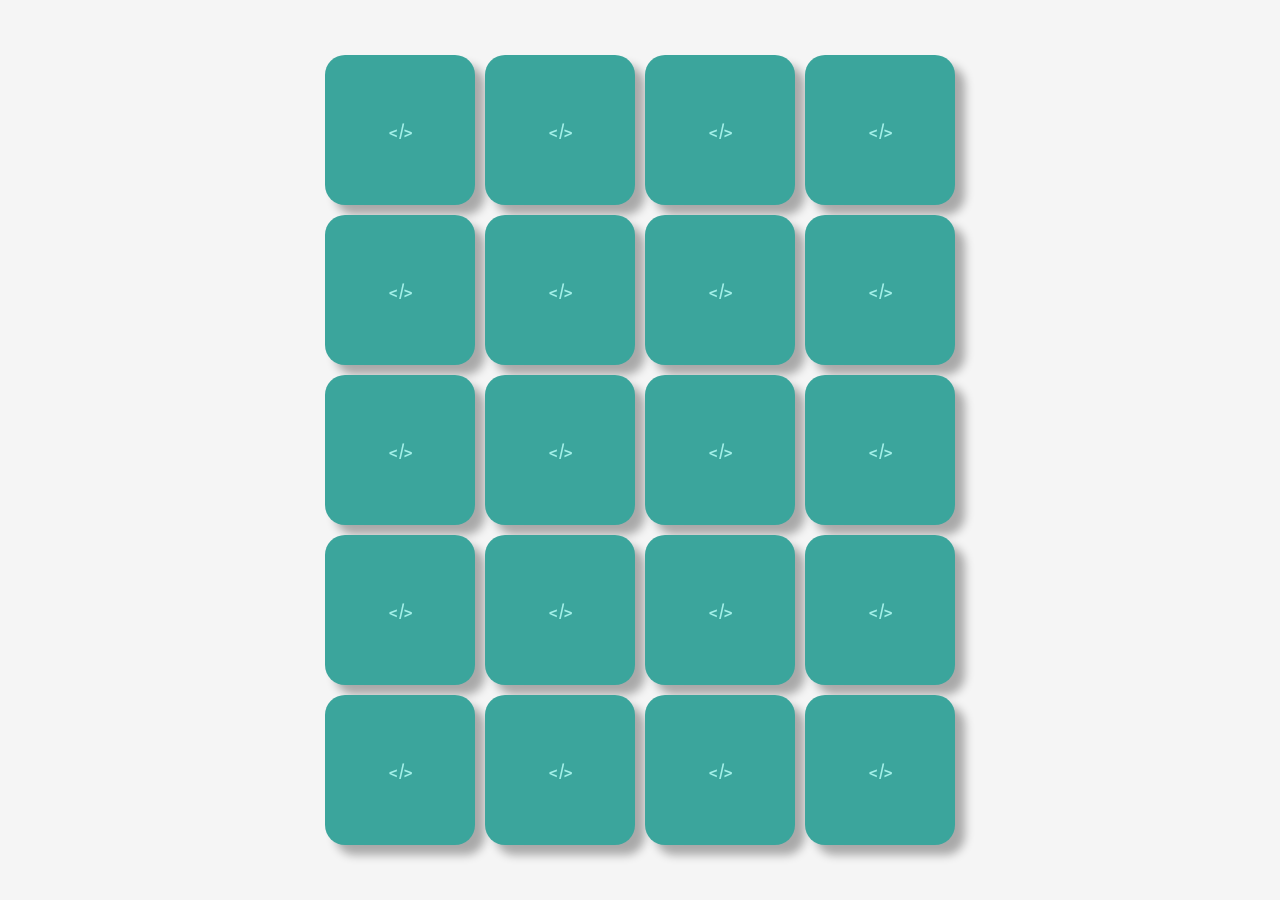
<file: index.html>
<!DOCTYPE html>
<html lang="en">

<head>
    <meta charset="UTF-8">
    <meta name="viewport" content="width=device-width, initial-scale=1.0">
    <link rel="stylesheet" href="./assets/styles/style.css">
    <link href="https://fonts.googleapis.com/css2?family=Alata&display=swap" rel="stylesheet">
    <title>Memory Game</title>
</head>

<body>
    <div id="board"></div>

    <div id="game-over">
        <div> Congrats! You finish the game!</div>
        <button id="restart" onclick="restart()">Restart Game</button>
    </div>

    <script src="./assets/scripts/game.js"></script>
    <script src="./assets/scripts/script.js"></script>
</body>

</html>
</file>
<file: assets/styles/style.css>
* {
    margin: 0;
    padding: 0;
    box-sizing: border-box;
}

body {
    font-family: 'Alata', sans-serif;
    display: flex;
    justify-content: center;
    align-items: center;
    height: 100vh;
    background-color: whitesmoke;
}

.card {
    width: 150px;
    height: 150px;
    position: relative;
    transform-style: preserve-3d;
    transition: transform .5s;
}

.card-front,
.card-back {
    display: flex;
    justify-content: center;
    align-items: center;
    height: 100%;
    width: 100%;
    border-radius: 20px;
    box-shadow: 10px 10px 10px rgba(0, 0, 0, 0.315);
    position: absolute;
    backface-visibility: hidden;

}

.card-back {
    background-color: rgb(59, 165, 156);
    color: rgb(164, 240, 233);

}

.card-front {
    background-color: rgb(164, 240, 233);
    transform: rotateY(180deg);


}

.flip {
    transform: rotateY(180deg);
}

#game-over {
    position: absolute;
    top: 0;
    width: 100%;
    height: 100%;
    background-color: rgba(0, 0, 0, 0.8);
    color: whitesmoke;
    font-size: 50px;
    display: none;
    flex-direction: column;
    justify-content: center;
    align-items: center;

}

#restart {
    font-size: 30px;
    padding: 10px;
    margin-top: 10px;
    border: none;
    border-radius: 10px;
    background-color: rgb(42, 119, 113);
    color: whitesmoke;
}

#restart:hover {
    background-color: rgb(59, 165, 156);
}

#board {

    max-width: 700px;
    display: grid;
    grid-template: 1fr 1fr 1fr 1fr 1fr / 1fr 1fr 1fr 1fr;
    gap: 10px;
}
</file>
